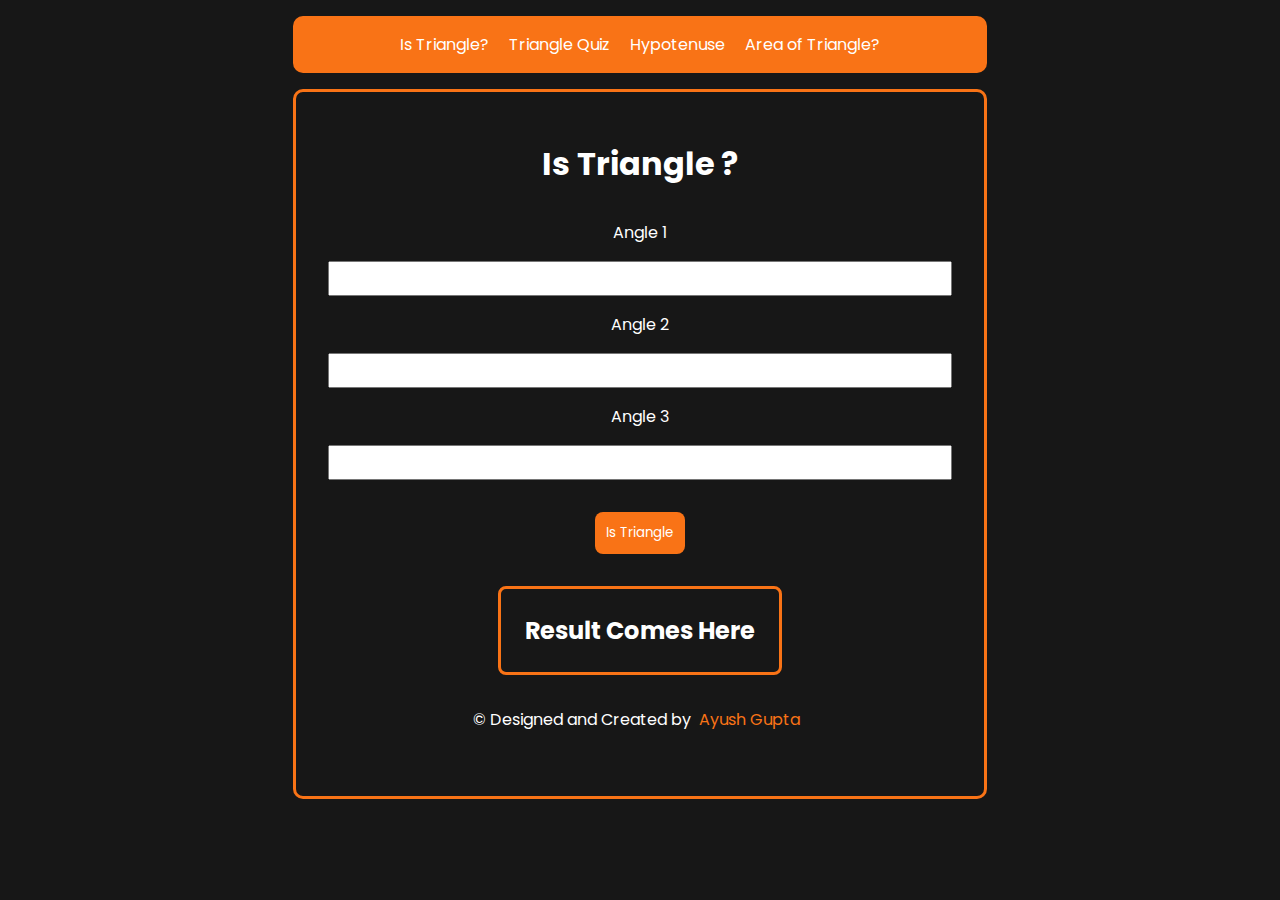
<file: index.html>
<!DOCTYPE html>
<html lang="en">

<head>
    <meta charset="UTF-8">
    <meta http-equiv="X-UA-Compatible" content="IE=edge">
    <meta name="viewport" content="width=device-width, initial-scale=1.0">
    <title>Is Triangle?</title>
    <link rel="stylesheet" href="main.css">
</head>

<body>

    <div class="navbar">
        <ul>
            <li><a href="index.html">Is Triangle?</a></li>
            <li><a href="TriangleQuiz.html">Triangle Quiz</a> </li>
            <li><a href="Hypotenuse.html">Hypotenuse</a></li>
            <li><a href="AreaofTriangle.html">Area of Triangle?</a></li>
        </ul>
    </div>

    <div class="container">
        <h1 class="headingTxt">Is Triangle ?</h1>
        <label for="angle1">Angle 1</label>
        <input class="input" type="number" id="angle1">

        <label for="angle2">Angle 2</label>
        <input class="input" type="number" id="angle2">

        <label for="angle3" id="angle3">Angle 3</label>
        <input class="input" type="number">
        <button id="IsTriangle">Is Triangle</button>
        <h2 id="showOutput">Result Comes Here </h2>

        <p class="watermark"> &copy; Designed and Created by<span><a href="https://ayushgupta-portfolio.netlify.app/">Ayush Gupta</a></span> </p>
    
    </div>

</body>
<script src="IsTriangle.js"></script>

</html>
</file>
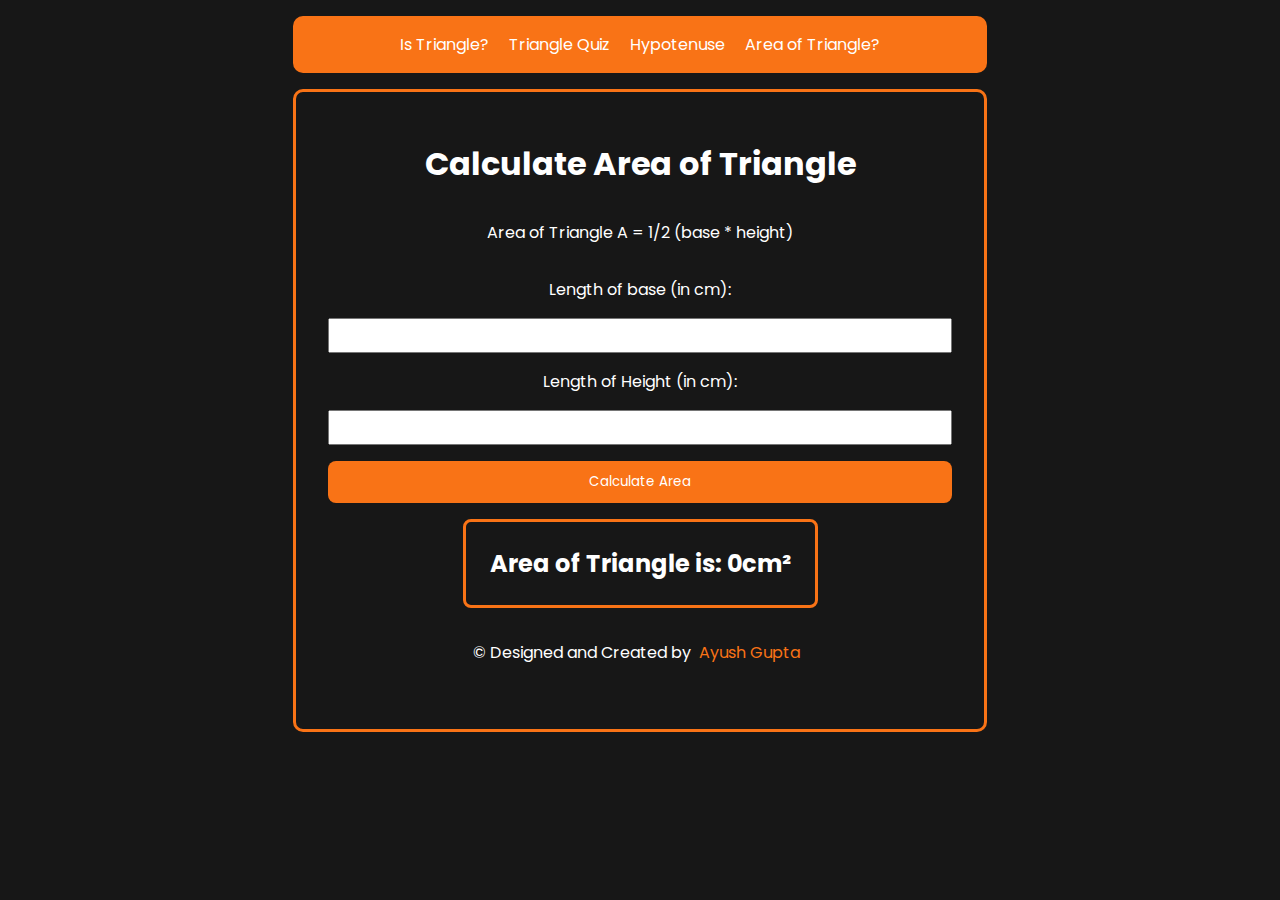
<file: AreaofTriangle.html>
<!DOCTYPE html>
<html lang="en">

<head>
    <meta charset="UTF-8">
    <meta http-equiv="X-UA-Compatible" content="IE=edge">
    <meta name="viewport" content="width=device-width, initial-scale=1.0">
    <title>Area Of Triangle</title>
    <link rel="stylesheet" href="main.css">
</head>

<body>
    <div class="navbar">
        <ul>
            <li><a href="index.html">Is Triangle?</a></li>
            <li><a href="TriangleQuiz.html">Triangle Quiz</a> </li>
            <li><a href="Hypotenuse.html">Hypotenuse</a></li>
            <li><a href="AreaofTriangle.html">Area of Triangle?</a></li>
        </ul>
    </div>
    <div class="container">
        <h1 class="headingTxt">Calculate Area of Triangle</h1>
        <p>Area of Triangle A = 1/2 (base * height)</p>

        <label for="base">Length of base (in cm): </label>
        <input class="input" id="base" type="number">
        <label for="height">Length of Height (in cm): </label>
        <input class="input" id="height" type="number">

        <button id="submit">Calculate Area</button>
        <h2 id="showOutput">Area of Triangle is: 0cm²</h2>
        <p class="watermark"> &copy; Designed and Created by<span><a
                    href="https://ayushgupta-portfolio.netlify.app/">Ayush Gupta</a></span></p>
    </div>
</body>
<script src="AreaofTriangle.js"></script>

</html>
</file>
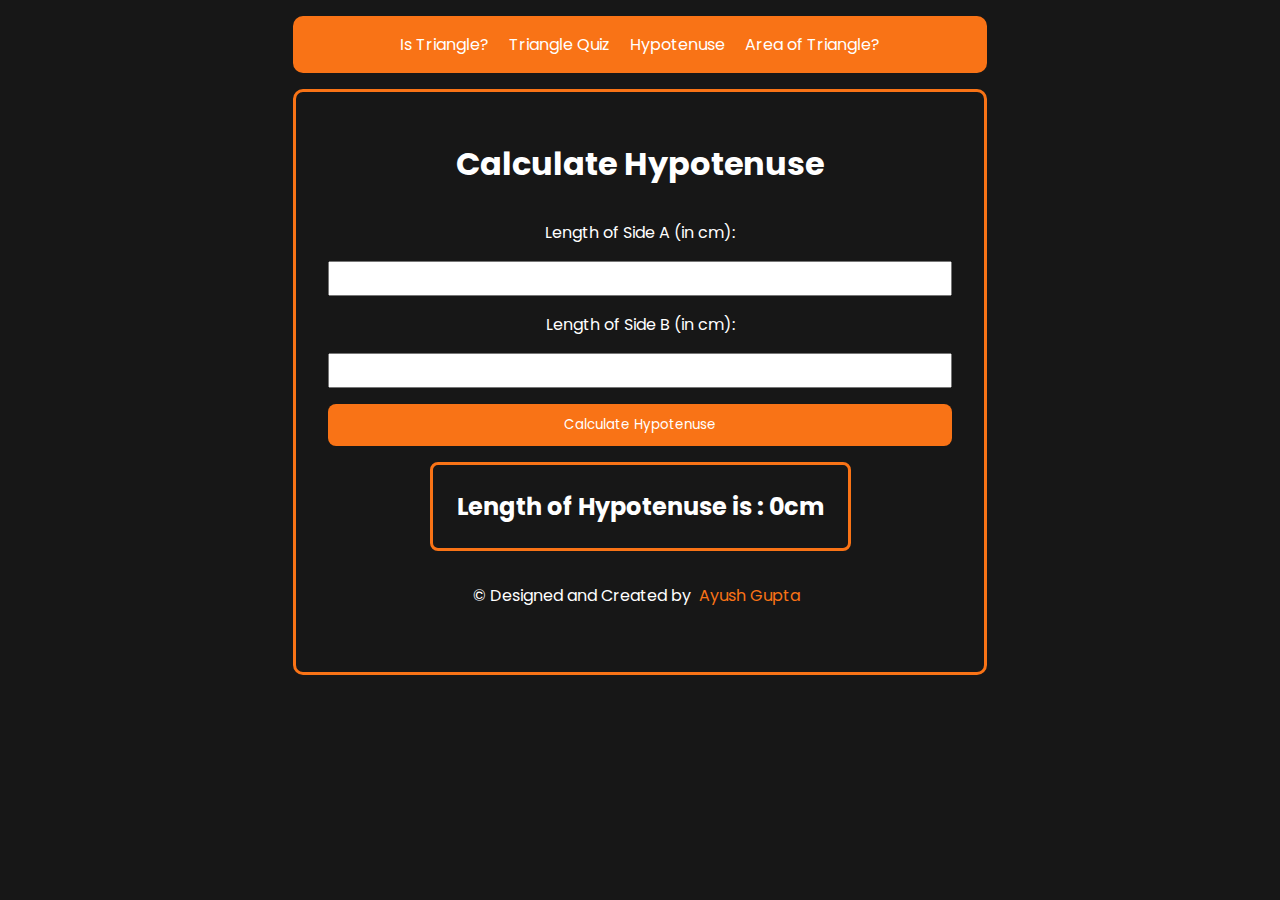
<file: Hypotenuse.html>
<!DOCTYPE html>
<html lang="en">

<head>
    <meta charset="UTF-8">
    <meta http-equiv="X-UA-Compatible" content="IE=edge">
    <meta name="viewport" content="width=device-width, initial-scale=1.0">
    <title>Hypotenuse</title>
    <link rel="stylesheet" href="main.css">
</head>

<body>
    <div class="navbar">
        <ul>
            <li><a href="index.html">Is Triangle?</a></li>
            <li><a href="TriangleQuiz.html">Triangle Quiz</a> </li>
            <li><a href="Hypotenuse.html">Hypotenuse</a></li>
            <li><a href="AreaofTriangle.html">Area of Triangle?</a></li>
        </ul>
    </div>
    <div class="container">
        <h1 class="headingTxt">Calculate Hypotenuse</h1>
        <label for="length">Length of Side A (in cm): </label>
        <input class="input" id="length" type="number">
        <label for="base">Length of Side B (in cm): </label>
        <input class="input" id="base" type="number">

        <button id="submit">Calculate
            Hypotenuse</button>
        <h2 id="showOutput">Length of Hypotenuse is : 0cm </h2>
        <p class="watermark"> &copy; Designed and Created by<span><a
                    href="https://ayushgupta-portfolio.netlify.app/">Ayush Gupta</a></span></p>
    </div>
    <script src="Hypotenuse.js"></script>
</body>

</html>
</file>
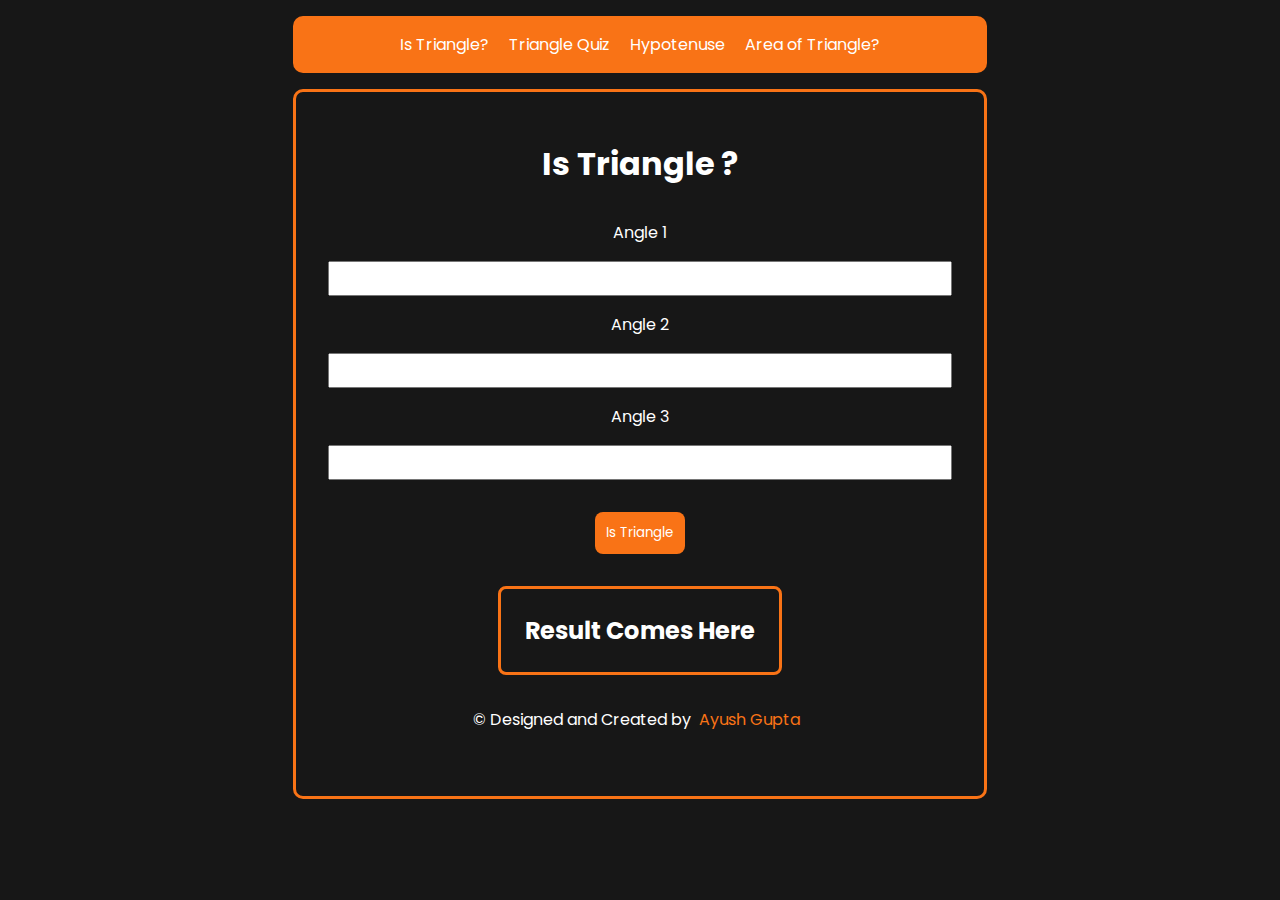
<file: IsTriangle.html>
<!DOCTYPE html>
<html lang="en">

<head>
    <meta charset="UTF-8">
    <meta http-equiv="X-UA-Compatible" content="IE=edge">
    <meta name="viewport" content="width=device-width, initial-scale=1.0">
    <title>Is Triangle?</title>
    <link rel="stylesheet" href="main.css">
</head>

<body>

    <div class="navbar">
        <ul>
            <li><a href="IsTriangle.html">Is Triangle?</a></li>
            <li><a href="TriangleQuiz.html">Triangle Quiz</a> </li>
            <li><a href="Hypotenuse.html">Hypotenuse</a></li>
            <li><a href="AreaofTriangle.html">Area of Triangle?</a></li>
        </ul>
    </div>

    <div class="container">
        <h1 class="headingTxt">Is Triangle ?</h1>
        <label for="angle1">Angle 1</label>
        <input class="input" type="number" id="angle1">

        <label for="angle2">Angle 2</label>
        <input class="input" type="number" id="angle2">

        <label for="angle3" id="angle3">Angle 3</label>
        <input class="input" type="number">
        <button id="IsTriangle">Is Triangle</button>
        <h2 id="showOutput">Result Comes Here </h2>

        <p class="watermark"> &copy; Designed and Created by<span><a href="https://ayushgupta-portfolio.netlify.app/">Ayush Gupta</a></span> </p>
    
    </div>

</body>
<script src="IsTriangle.js"></script>

</html>
</file>
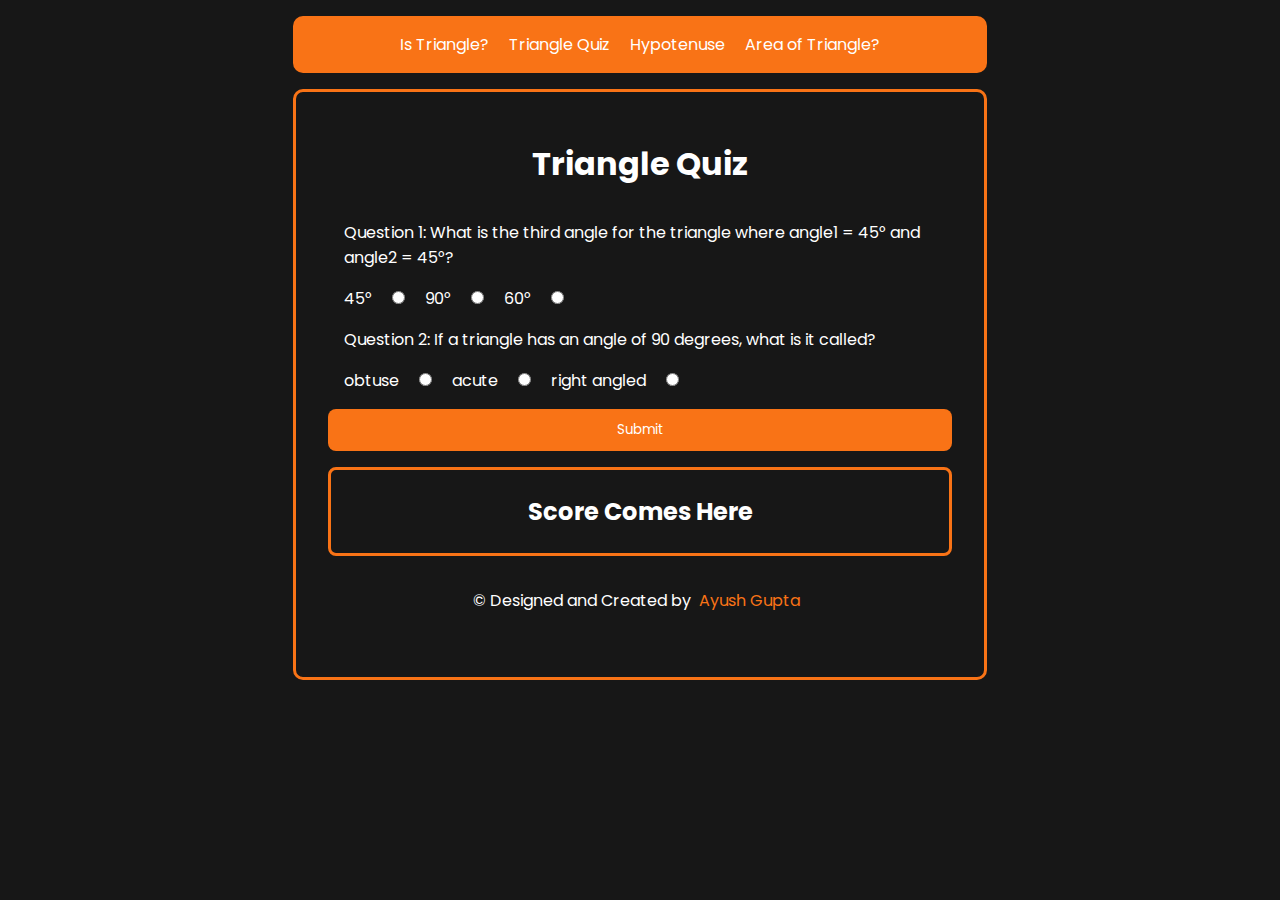
<file: TriangleQuiz.html>
<!DOCTYPE html>
<html lang="en">

<head>
    <meta charset="UTF-8">
    <meta http-equiv="X-UA-Compatible" content="IE=edge">
    <meta name="viewport" content="width=device-width, initial-scale=1.0">
    <title>Triangle Quiz</title>
    <link rel="stylesheet" href="main.css">
</head>

<body>

    <div class="navbar">
        <ul>
            <li><a href="index.html">Is Triangle?</a></li>
            <li><a href="TriangleQuiz.html">Triangle Quiz</a> </li>
            <li><a href="Hypotenuse.html">Hypotenuse</a></li>
            <li><a href="AreaofTriangle.html">Area of Triangle?</a></li>
        </ul>
    </div>

    <div class="container">
        <h1>Triangle Quiz</h1>
        <div class="quiz-container">
            <form id="quizForm" name="quizForm" method="get">
                <p class="question">Question 1: What is the third angle for the triangle where angle1 = 45° and angle2 =
                    45°?</p>
                <label>45°</label>
                <input type="radio" name="question1" value="45°">
                <label>90°</label>
                <input type="radio" name="question1" value="90°">
                <label>60°</label>
                <input type="radio" name="question1" value="60°">

                <p class="question">Question 2: If a triangle has an angle of 90 degrees, what is it called?</p>
                <label for="question2">obtuse</label>
                <input type="radio" name="question2" value="obtuse">
                <label for="question2">acute</label>
                <input type="radio" name="question2" value="acute">
                <label for="question2">right angled</label>
                <input type="radio" name="question2" value="right angled">
            </form>
            <button id="submit">Submit</button>

            <h2 id="showOutput">Score Comes Here </h2>
            <p class="watermark"> &copy; Designed and Created by<span><a
                        href="https://ayushgupta-portfolio.netlify.app/">Ayush Gupta</a></span></p>
        </div>
    </div>
    <script src="TriangleQuiz.js"></script>
</body>

</html>
</file>
<file: main.css>
@import url('https://fonts.googleapis.com/css2?family=Poppins:ital@1&display=swap');

* {
    margin: 0;
    padding: 0;
}

:root {
    --primary-color: #171717;
    --secondary-color: #F97316;
}

body {
    background-color: var(--primary-color);
    color: white;
    margin: 1rem;
    font-family: 'Poppins', sans-serif;
}

.navbar {
    display: flex;
    margin: 0rem auto;
    padding: 1rem;
    background-color: var(--secondary-color);
    border-radius: 10px;
    align-items: center;
    align-content: center;
    flex-direction: column;
    width: 53%;
}

li {
    display: inline-block;
}

a {
    padding: 0.5rem;
    text-decoration: none;
    color: white;
}

a:hover {
    color: var(--primary-color);
}

.container {
    width: 50%;
    margin: 1rem auto;
    border: 3px solid var(--secondary-color);
    border-radius: 10px;
    display: flex;
    flex-direction: column;
    padding: 2rem;
}

.container h1 {
    padding: 1rem;
}

.container h1,
label {
    align-self: center;
}

.container input {
    padding: 0.5rem;
}

.container button {
    margin: 2rem auto;
    padding: 0.7rem;
    font-family: inherit;
    background-color: var(--secondary-color);
    color: white;
    border: none;
    border-radius: 8px;
}

button:hover{
    color: var(--primary-color);
}

.container h2 {
    border: 3px solid var(--secondary-color);
    padding: 1.5rem;
    align-self: center;
    border-radius: 8px;
}

/* quiz */

.container p,label{
    padding: 1rem;
}

.container label{
    align-self: center;
}

#submit{
    margin: 1rem auto;
    width: 100%;
}

.container h2{
    text-align: center;
}

/* hypotenuse */
.headingTxt{
    text-align: center;
    align-self: center;
}
#showOutput{
   padding: 1.5rem;
   width: -moz-available;
}
.container p{
    align-self: center;
}
.watermark{
    margin: 1rem auto;
    width: max-content;
}
span a{
    color: var(--secondary-color);
}

span a:hover{
    color: var(--secondary-color)   ;
}
@media screen and (max-width:600px) {
    .navbar{
        width: fit-content;
    }
    .container{
        width: inherit;
    }
    .watermark{
        width: auto;
    }
    span {
     display: block;
     text-align: center;
    }
}
</file>
